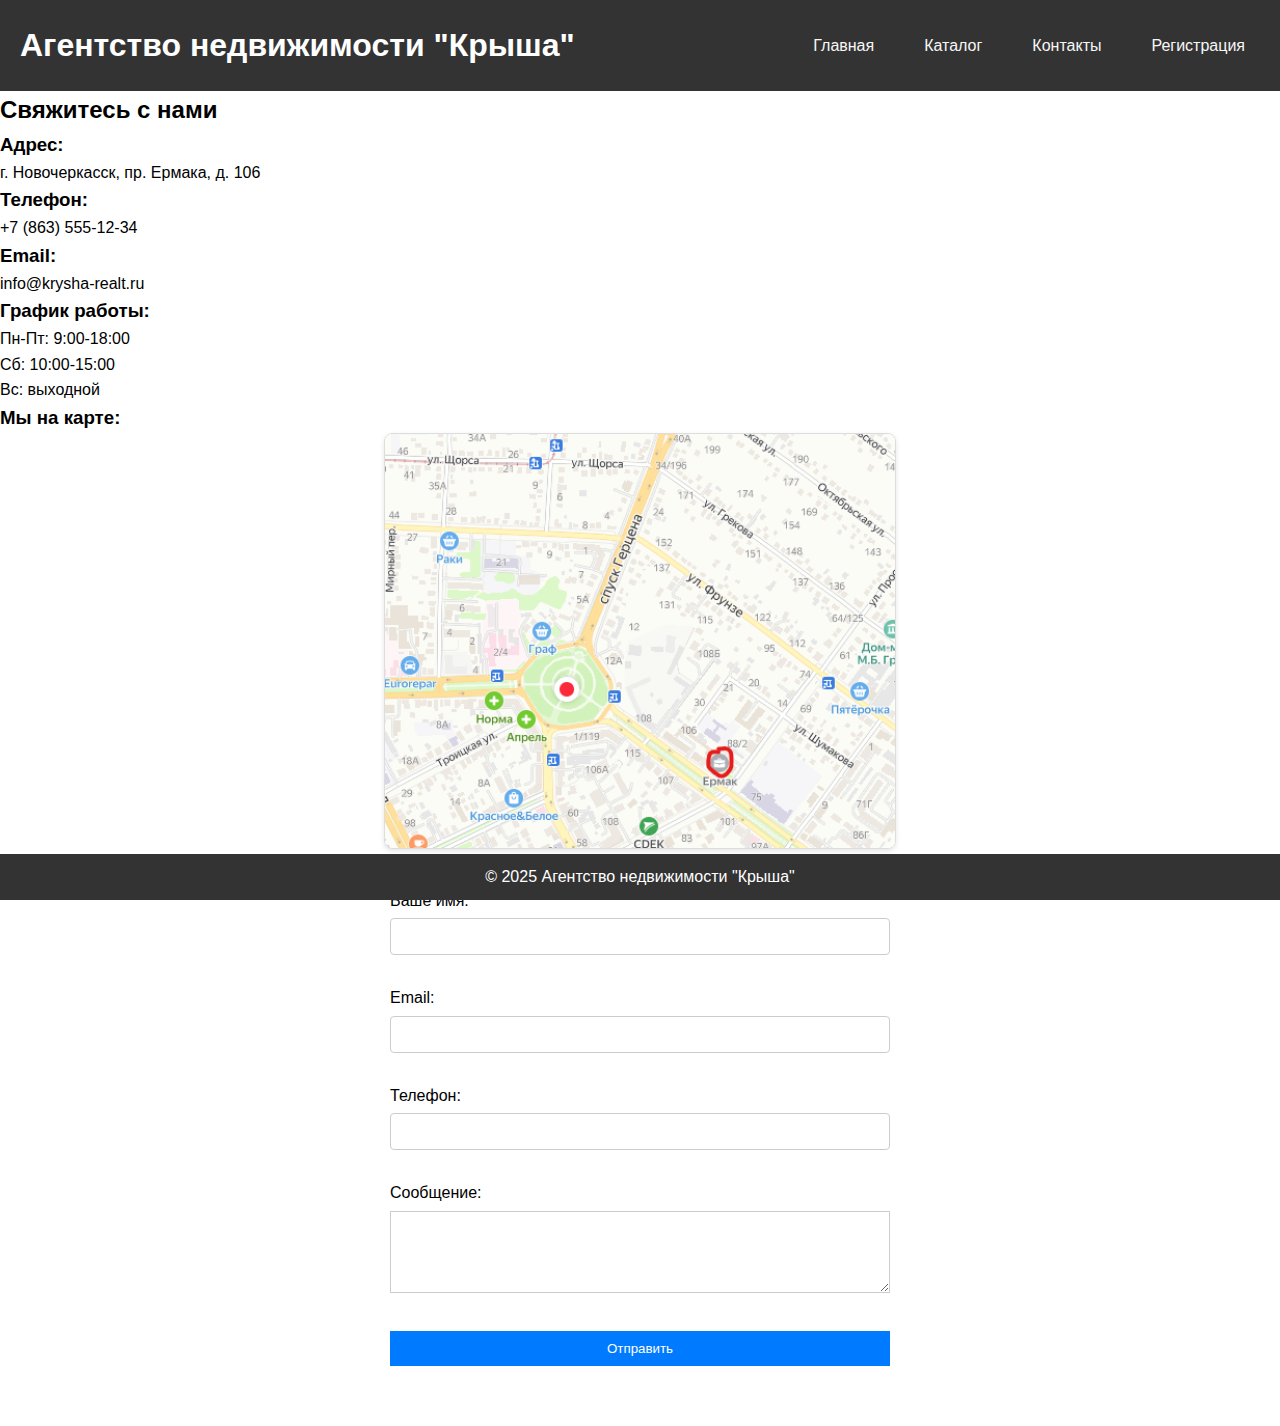
<file: contacts.html>
<!DOCTYPE html>

<html lang="ru">
<head>
	<!-- jQuery -->
	<script src="js/jquery.min.js"></script>

	<!-- Smartmenus CSS -->
	<link href="css/sm-core-css.css" rel="stylesheet">

	<!-- Smartmenus JS -->
	<script src="js/jquery.smartmenus.min.js"></script>
<script src="js/jquery.smartmenus.min.js"></script>
    <meta charset="UTF-8">
    <meta name="viewport" content="width=device-width, initial-scale=1.0">
    <title>Контакты | Агентство недвижимости "Крыша"</title>
    <link rel="stylesheet" href="css/style.css">
</head>
<body>
    <header>
        <h1>Агентство недвижимости "Крыша"</h1>
        <nav class="navbar">
        <div class="container">
            <ul id="main-menu">
                <li><a href="index.html">Главная</a></li>
                <li><a href="catalog.html">Каталог</a></li>
                <li><a href="contacts.html">Контакты</a></li>
				<li><a href="registration.html">Регистрация</a></li>
            </ul>
        </div>
    </nav>
    </header>

    <main>
        <section class="contacts">
            <h2>Свяжитесь с нами</h2>

            <div class="contact-info">
                <div class="address">
                    <h3>Адрес:</h3>
                    <p>г. Новочеркасск, пр. Ермака, д. 106</p>
                </div>
				
<div class="phone">
    <h3>Телефон:</h3>
    <p>+7 (863) 555-12-34</p>
</div>

<div class="email">
    <h3>Email:</h3>
    <p>info@krysha-realt.ru</p>
</div>

<div class="working-hours">
    <h3>График работы:</h3>
    <p>Пн-Пт: 9:00-18:00</p>
    <p>Сб: 10:00-15:00</p>
    <p>Вс: выходной</p>
</div>

<div class="map">
    <h3>Мы на карте:</h3>
    <img src="img/map.png" alt="Расположение агентства недвижимости 'Крыша'">
</div>

<section class="feedback">
    <h2>Обратная связь</h2>
    <form action="send_feedback.php" method="post">
        <div class="form-group">
            <label for="name">Ваше имя:</label>
            <input type="text" id="name" name="name" required>
        </div>

        <div class="form-group">
            <label for="email">Email:</label>
            <input type="email" id="email" name="email" required>
        </div>

        <div class="form-group">
            <label for="phone">Телефон:</label>
            <input type="tel" id="phone" name="phone">
        </div>

        <div class="form-group">
            <label for="message">Сообщение:</label>
            <textarea id="message" name="message" rows="4" required></textarea>
        </div>

        <button type="submit">Отправить</button>
    </form>
</section>
</main>

<footer>
    <p>© 2025 Агентство недвижимости "Крыша"</p>
</footer>
<script>
	$(document).ready(function() {
		$('#main-menu').smartmenus({
			subMenusSubOffsetX: 1,
			subMenusSubOffsetY: -8,
			effect: 'slide',
			animationDuration: 200,
			markCurrentItem: true,
			autoCollapseMode: 'all'
		});
	});
</script>
</body>
</html>
</file>
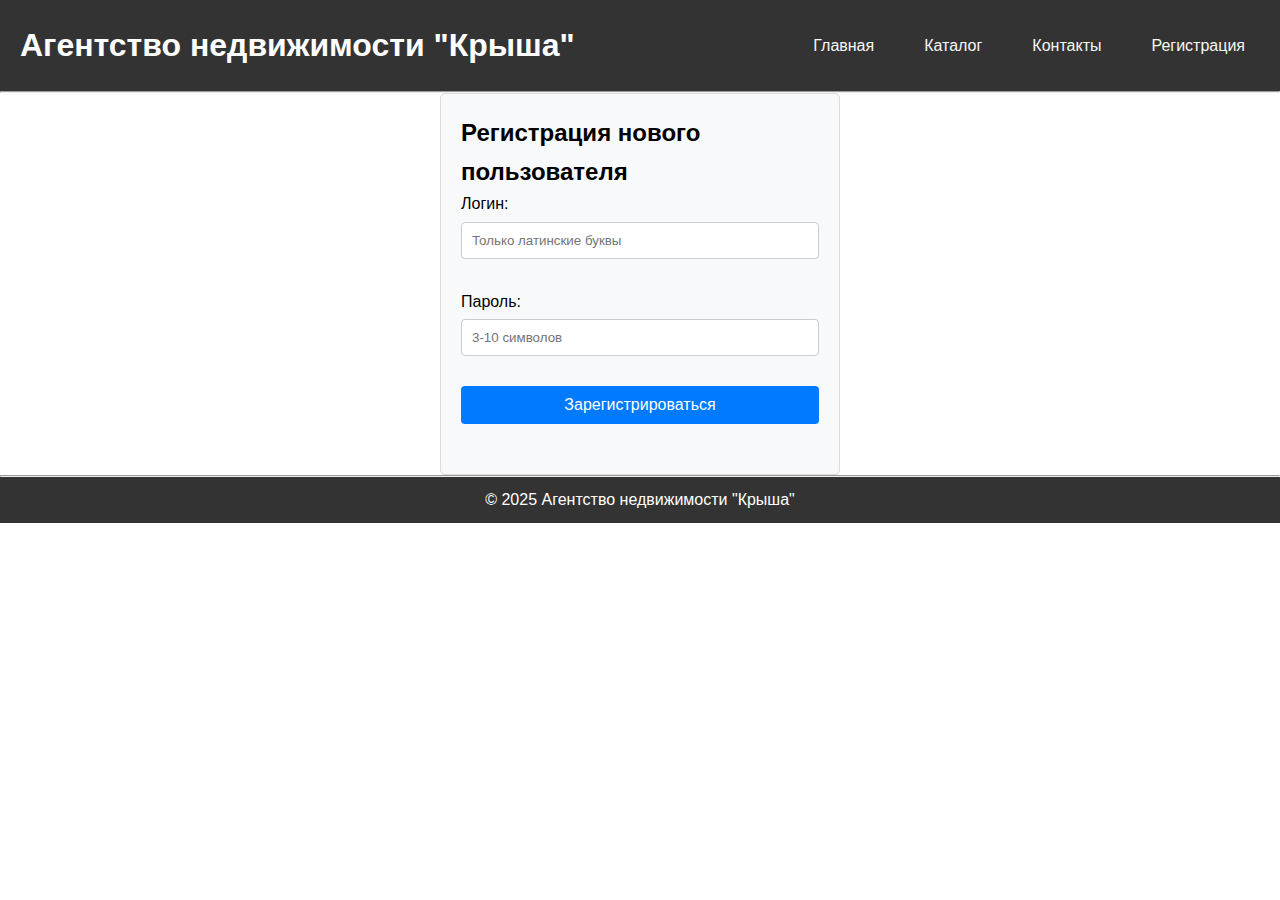
<file: registration.html>
<!DOCTYPE html>
<html lang="ru">
<head>
    <!-- jQuery -->
    <script src="js/jquery.min.js"></script>
    
    <!-- Smartmenus CSS -->
    <link href="css/sm-core-css.css" rel="stylesheet">
    
    <!-- Валидация CSS -->
    <link rel="stylesheet" href="css/validationEngine.jquery.css">
    
    <meta charset="UTF-8">
    <meta name="viewport" content="width=device-width, initial-scale=1.0">
    <title>Регистрация | Агентство недвижимости "Крыша"</title>
    <link rel="stylesheet" href="css/style.css">
</head>
<body>
    <header>
        <h1>Агентство недвижимости "Крыша"</h1>
        <nav class="navbar">
        <div class="container">
            <ul id="main-menu">
                <li><a href="index.html">Главная</a></li>
                <li><a href="catalog.html">Каталог</a></li>
                <li><a href="contacts.html">Контакты</a></li>
				<li><a href="registration.html">Регистрация</a></li>
            </ul>
        </div>
    </nav>
    </header>

	<hr>
	
    <main>
        <section class="registration-form">
            <h2>Регистрация нового пользователя</h2>
            
		<form id="registrationForm" method="post">
			<div class="form-group">
				<label for="login">Логин:</label>
				<input type="text" id="login" name="login" 
					   class="validate[required,custom[onlyLetter],minSize[3],maxSize[30]]"
					   placeholder="Только латинские буквы">
					   
			</div>
			
			<div class="form-group">
				<label for="password">Пароль:</label>
				<input type="password" id="password" name="password" 
					   class="validate[required,minSize[3],maxSize[10]]"
					   placeholder="3-10 символов">
			</div>
			
			<div class="form-group">
				<button type="submit">Зарегистрироваться</button>
			</div>
		</form>
        </section>
    </main>

	<hr>
	
    <footer>
        <p>© 2025 Агентство недвижимости "Крыша"</p>
    </footer>

<!-- JavaScript для валидации и Smartmenus -->
<script src="js/jquery.smartmenus.min.js"></script>
<script src="js/jquery.validationEngine.js"></script>
<script src="js/jquery.validationEngine-ru.js"></script>
<script src="js/custom_rules.js"></script>

<script>
$(document).ready(function() {
    // Инициализация Smartmenus
    $('#main-menu').smartmenus({
        subMenusSubOffsetX: 1,
        subMenusSubOffsetY: -8,
        effect: 'slide',
        animationDuration: 200,
        markCurrentItem: true,
        autoCollapseMode: 'all'
    });

    // Инициализация валидации формы
    $("#registrationForm").validationEngine({
        promptPosition: "topRight",
        scroll: false,
        autoHidePrompt: true,
        autoHideDelay: 3000,
        showOneMessage: true,
        success: function() {
            alert('Регистрация прошла успешно!');
        }
    });
});
</script>
</body>
</html>
</file>
<file: css/sm-core-css.css>
/* Mobile first layout SmartMenus Core CSS (it's not recommended editing these rules)
   You need this once per page no matter how many menu trees or different themes you use.
-------------------------------------------------------------------------------------------*/

.sm{box-sizing:border-box;position:relative;z-index:9999;-webkit-tap-highlight-color:rgba(0,0,0,0);}
.sm,.sm ul,.sm li{display:block;list-style:none;margin:0;padding:0;line-height:normal;direction:ltr;text-align:left;}
.sm-rtl,.sm-rtl ul,.sm-rtl li{direction:rtl;text-align:right;}
.sm>li>h1,.sm>li>h2,.sm>li>h3,.sm>li>h4,.sm>li>h5,.sm>li>h6{margin:0;padding:0;}
.sm ul{display:none;}
.sm li,.sm a{position:relative;}
.sm a{display:block;}
.sm a.disabled{cursor:default;}
.sm::after{content:"";display:block;height:0;font:0px/0 serif;clear:both;overflow:hidden;}
.sm *,.sm *::before,.sm *::after{box-sizing:inherit;}
</file>
<file: css/style.css>
* {
    box-sizing: border-box;
    margin: 0;
    padding: 0;
}

body {
    font-family: Arial, sans-serif;
    line-height: 1.6;
}

header {
    background: #333;
    color: #fff;
    padding: 20px;
    display: flex;
    justify-content: space-between;
    align-items: center;
}

nav ul {
    list-style: none;
    display: flex;
    gap: 20px;
}

.hero {
    padding: 40px;
    background: #f8f9fa;
}

.form-section {
    padding: 20px;
}

form {
    max-width: 500px;
    margin: 0 auto;
}

label {
    display: block;
    margin-bottom: 5px;
}

input, textarea, button {
    width: 100%;
    padding: 10px;
    margin-bottom: 15px;
    border: 1px solid #ccc;
}

button {
    background: #007bff;
    color: #fff;
    border: none;
    cursor: pointer;
}

footer {
    background: #333;
    color: #fff;
    text-align: center;
    padding: 10px;
    position: sticky;
    bottom: 0;
    width: 100%;
}

.property-card {
    max-width: 300px; /* Максимальный размер карточки */
    margin: 15px;
    border: 1px solid #ddd;
    border-radius: 8px;
    overflow: hidden;
    box-shadow: 0 2px 5px rgba(0,0,0,0.1);
}

.property-card img {
    width: 100%; /* Занимает всю ширину карточки */
    height: auto;
    display: block;
    max-height: 200px; /* Ограничиваем высоту изображения */
    object-fit: cover; /* Сохраняем пропорции */
    transition: transform 0.3s;
}

.property-card:hover img {
    transform: scale(1.05); /* Легкий зум при наведении */
}

.property-info {
    padding: 15px;
}

.property-list {
    display: flex;
    flex-wrap: wrap;
    justify-content: space-between;
}

@media (max-width: 768px) {
 .property-list {
 grid-template-columns: 1fr;
 }
}

.registration-form {
    max-width: 400px;
    margin: 0 auto;
    padding: 20px;
    background: #f8f9fa;
    border: 1px solid #ddd;
    border-radius: 5px;
}

.form-group {
    margin-bottom: 15px;
}

.form-group label {
    display: block;
    margin-bottom: 5px;
}

.form-group input {
    width: 100%;
    padding: 10px;
    border: 1px solid #ccc;
    border-radius: 4px;
}

.error-messages {
    color: #dc3545;
    margin-top: 20px;
}

.error-messages p {
    margin-bottom: 5px;
}

.map img {
    width: 40%;
    max-width: 50%;
    height: 400;
    display: block;
    margin: 0 auto;
    border: 1px solid #ddd;
    border-radius: 8px;
    box-shadow: 0 2px 5px rgba(0,0,0,0.1);
}


/* Общие стили для меню */

#main-menu {
 list-style: none;
 display: flex;
 gap: 20px;
 margin-left: 40px;
 opacity: 1;
}

#main-menu li {
 position: relative;
 opacity: 1;
}

#main-menu a {
 text-decoration: none;
 color: #f7f7f7;
 font-size: 16px;
 padding: 10px 15px;
 display: block;
 opacity: 1;
}

#main-menu a:hover {
 background-color: #4461c1;
}

/* Стили для подменю */
#main-menu .submenu {
 display: none;
 position: absolute;
 min-width: 160px;
 z-index: 1000;
 opacity: 1;
}

#main-menu .submenu a {
 padding: 8px 12px;
 opacity: 1;
}

#main-menu li:hover > .submenu {
 display: block;
}


/* Стили для сообщений валидации */
.form-group .validationEngineMessage {
    margin-top: 5px;
    font-size: 12px;
    color: #ff0000;
}

.form-group input.validate[wrong] {
    border-color: #ff0000;
}

.form-group input.validate[ok] {
    border-color: #00ff00;
}


/* Стили для полей ввода */
.form-group input {
    width: 100%;
    padding: 10px;
    border: 1px solid #ccc;
    border-radius: 4px;
    margin-bottom: 15px;
}

/* Стили для сообщений об ошибках */
.form-group .formError {
    position: absolute;
    background: #f2dede;
    color: #a94442;
    padding: 5px;
    border-radius: 4px;
    margin-top: 5px;
}

/* Стили для кнопок */
.form-group button {
    width: 100%;
    padding: 10px;
    font-size: 16px;
    cursor: pointer;
    background: #007bff;
    color: white;
    border: none;
    border-radius: 4px;
}

/* Стили для состояний полей */
.form-group input.validatewrong {
    border-color: #dc3545;
}

.form-group input.validateok {
    border-color: #28a745;
}
</file>
